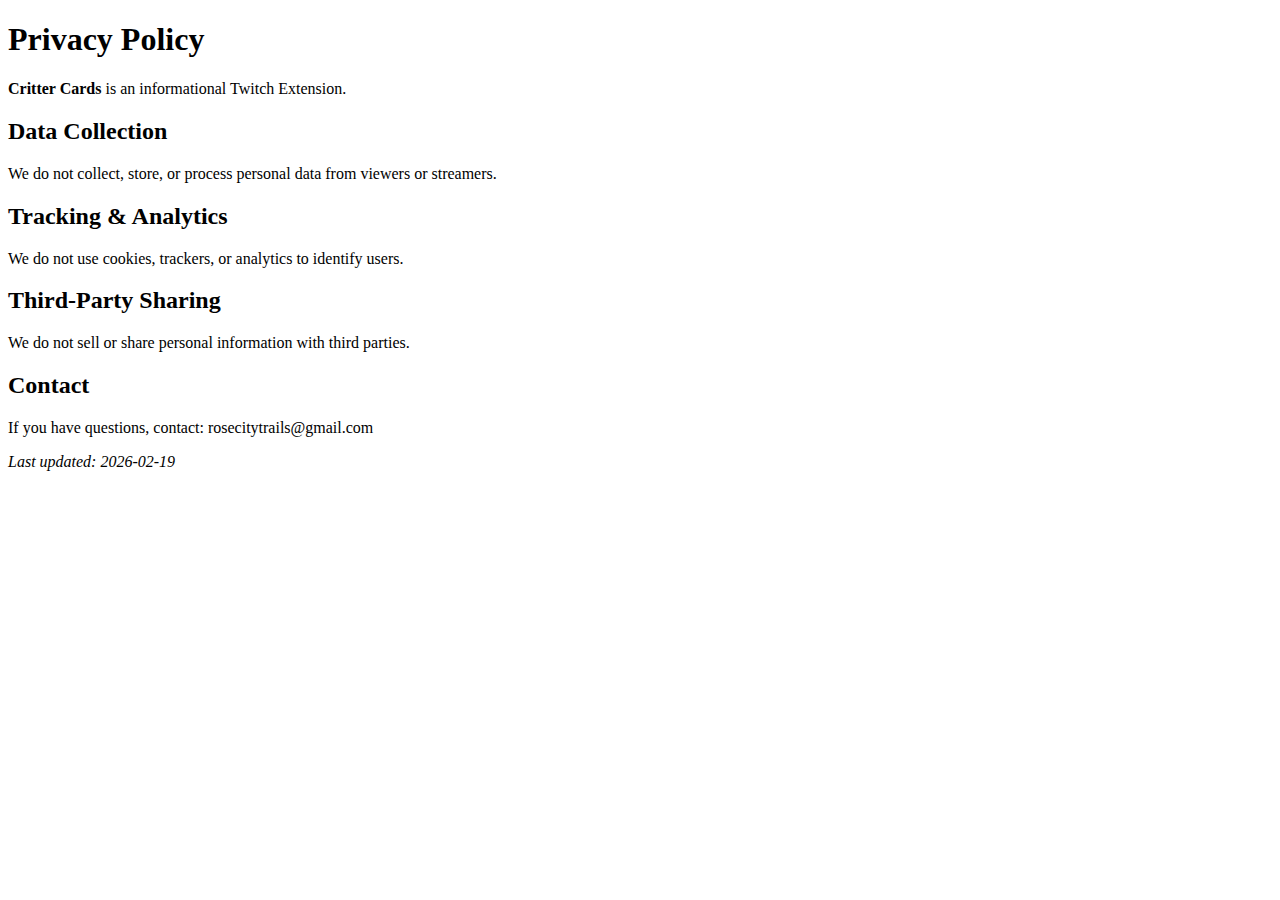
<file: privacy.html>
<!doctype html>
<html lang="en">
<head>
  <meta charset="utf-8" />
  <meta name="viewport" content="width=device-width,initial-scale=1" />
  <title>Critter Cards - Privacy Policy</title>
</head>
<body>
  <h1>Privacy Policy</h1>
  <p><strong>Critter Cards</strong> is an informational Twitch Extension.</p>

  <h2>Data Collection</h2>
  <p>We do not collect, store, or process personal data from viewers or streamers.</p>

  <h2>Tracking & Analytics</h2>
  <p>We do not use cookies, trackers, or analytics to identify users.</p>

  <h2>Third-Party Sharing</h2>
  <p>We do not sell or share personal information with third parties.</p>

  <h2>Contact</h2>
  <p>If you have questions, contact: rosecitytrails@gmail.com</p>

  <p><em>Last updated: 2026-02-19</em></p>
</body>
</html>
</file>
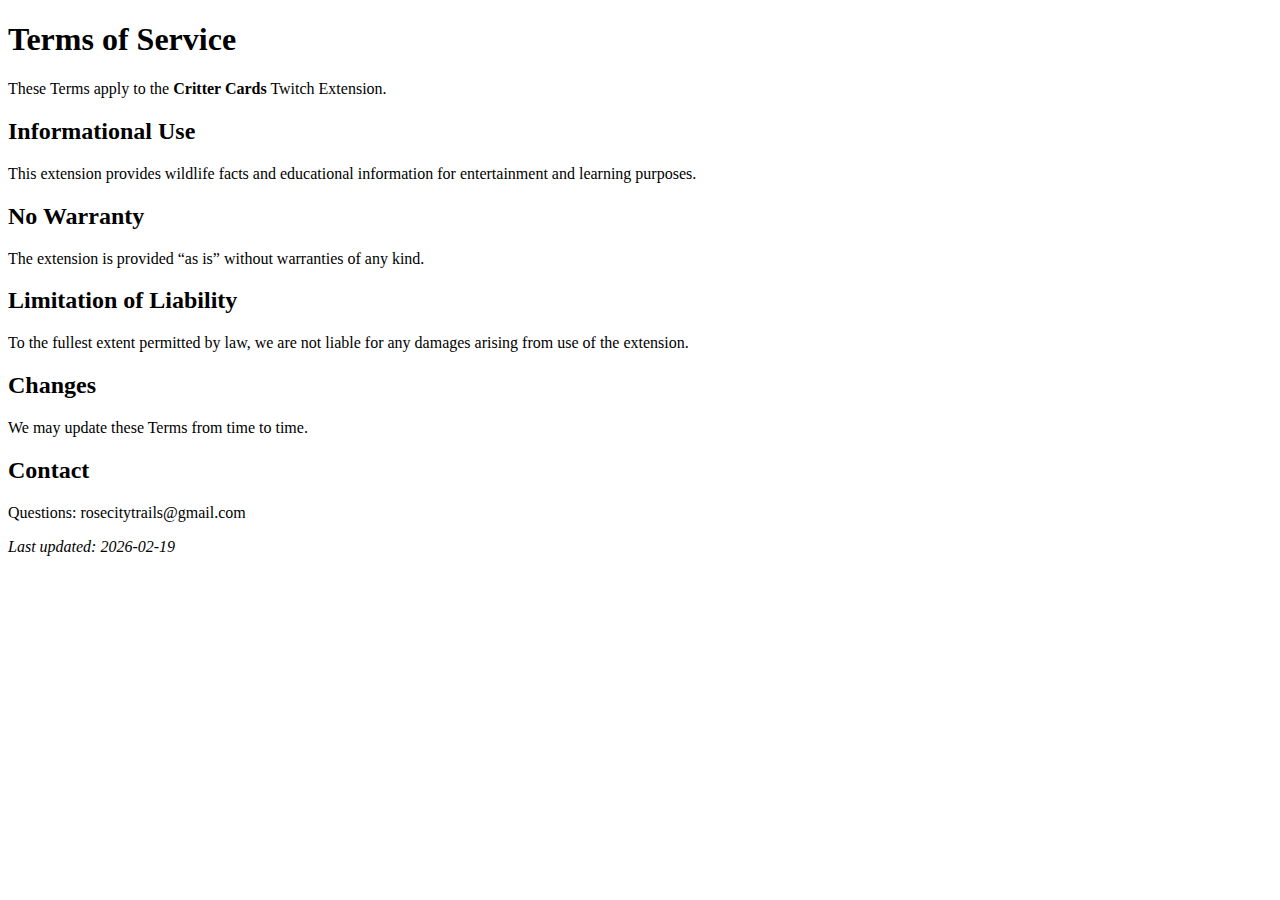
<file: terms.html>
<!doctype html>
<html lang="en">
<head>
  <meta charset="utf-8" />
  <meta name="viewport" content="width=device-width,initial-scale=1" />
  <title>Critter Cards - Terms of Service</title>
</head>
<body>
  <h1>Terms of Service</h1>
  <p>These Terms apply to the <strong>Critter Cards</strong> Twitch Extension.</p>

  <h2>Informational Use</h2>
  <p>This extension provides wildlife facts and educational information for entertainment and learning purposes.</p>

  <h2>No Warranty</h2>
  <p>The extension is provided “as is” without warranties of any kind.</p>

  <h2>Limitation of Liability</h2>
  <p>To the fullest extent permitted by law, we are not liable for any damages arising from use of the extension.</p>

  <h2>Changes</h2>
  <p>We may update these Terms from time to time.</p>

  <h2>Contact</h2>
  <p>Questions: rosecitytrails@gmail.com</p>

  <p><em>Last updated: 2026-02-19</em></p>
</body>
</html>
</file>
